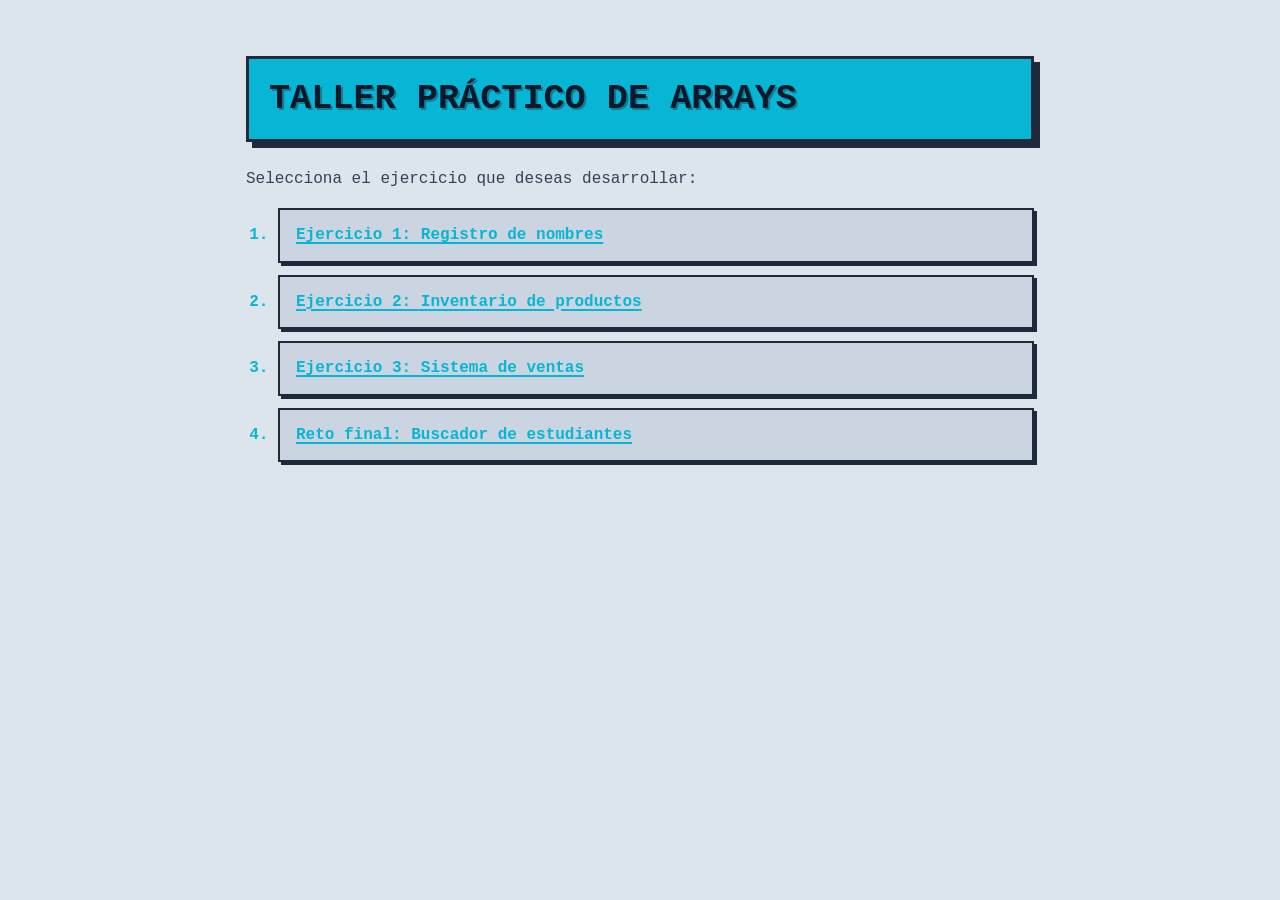
<file: index.html>
<!DOCTYPE html>
<html lang="es">
<head>
    <meta charset="UTF-8">
    <meta name="viewport" content="width=device-width, initial-scale=1.0">
    <title>Taller práctico de arrays</title>
    <link rel="stylesheet" href="css/style.css">
    <link rel="icon" type="image/jpeg" href="https://cdn-icons-png.flaticon.com/512/5146/5146927.png">
</head>
<body>
    <h1>Taller práctico de Arrays</h1>
    <p>Selecciona el ejercicio que deseas desarrollar:</p>
    <ol>
        <li><a href="ejercicio1.html">Ejercicio 1: Registro de nombres</a></li>
        <li><a href="ejercicio2.html">Ejercicio 2: Inventario de productos</a></li>
        <li><a href="ejercicio3.html">Ejercicio 3: Sistema de ventas</a></li>
        <li><a href="ejercicio4.html">Reto final: Buscador de estudiantes</a></li>
    </ol>
</body>
</html>
</file>
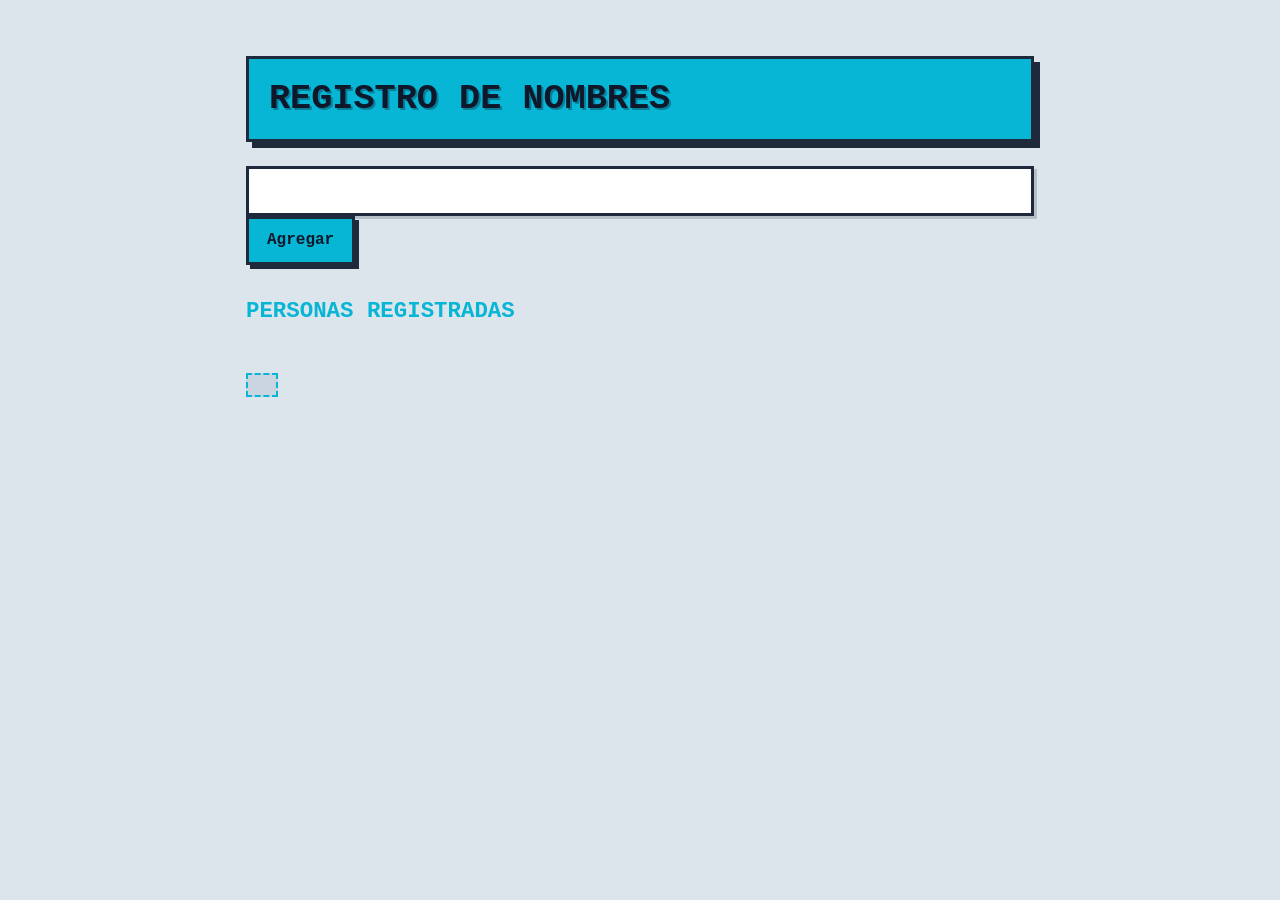
<file: ejercicio1.html>
<!DOCTYPE html>
<html lang="es">
<head>
    <meta charset="UTF-8">
    <meta name="viewport" content="width=device-width, initial-scale=1.0">
    <title>Registro de nombres</title>
    <link rel="stylesheet" href="css/style.css">
    <link rel="icon" type="image/jpeg" href="https://cdn-icons-png.flaticon.com/512/5146/5146927.png">
</head>
<body>
    <h1>Registro de nombres</h1>
    <input type="text" id="nombre">
    <button type="button" onclick="agregarNombre()">Agregar</button>
    <h2>Personas registradas</h2>
    <ul id="lista"></ul>
    <p id="cantidad"></p>
    <script src="/js/ejercicio1.js"></script>
</body>
</html>
</file>
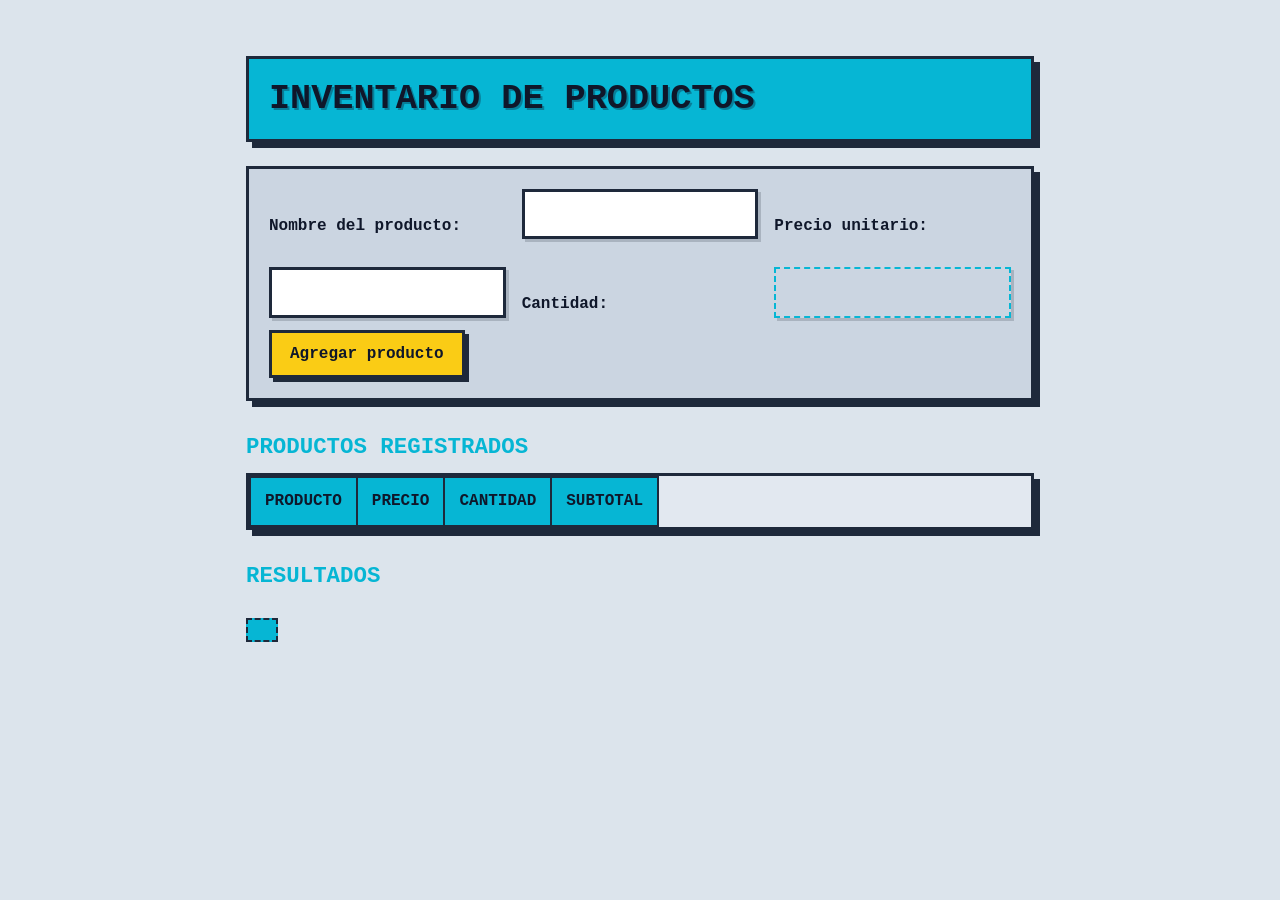
<file: ejercicio2.html>
<!DOCTYPE html>
<html lang="es">
<head>
    <meta charset="UTF-8">
    <meta name="viewport" content="width=device-width, initial-scale=1.0">
    <title>Inventario de productos</title>
    <link rel="stylesheet" href="css/style.css">
    <link rel="icon" type="image/jpeg" href="https://cdn-icons-png.flaticon.com/512/5146/5146927.png    ">
</head>
<body>
    <h1>Inventario de productos</h1>
    <form id="formulario">
        <label for="producto">Nombre del producto:</label>
        <input type="text" id="producto" required>
        <label for="precio">Precio unitario:</label>
        <input type="number" id="precio" min="0.01" step="0.01" required>
        <label for="cantidad">Cantidad:</label>
        <input type="number" id="cantidad" min="1" step="1" required>
        <button type="button" onclick="agregarProducto()">Agregar producto</button>
    </form>
    <h2>Productos registrados</h2>
    <table>
        <thead>
            <tr>
                <th>Producto</th>
                <th>Precio</th>
                <th>Cantidad</th>
                <th>Subtotal</th>
            </tr>
        </thead>
        <tbody id="tabla"></tbody>
    </table>
    <h2>Resultados</h2>
    <p id="total"></p>
    <script src="js/ejercicio2.js"></script>
</body>
</html>
</file>
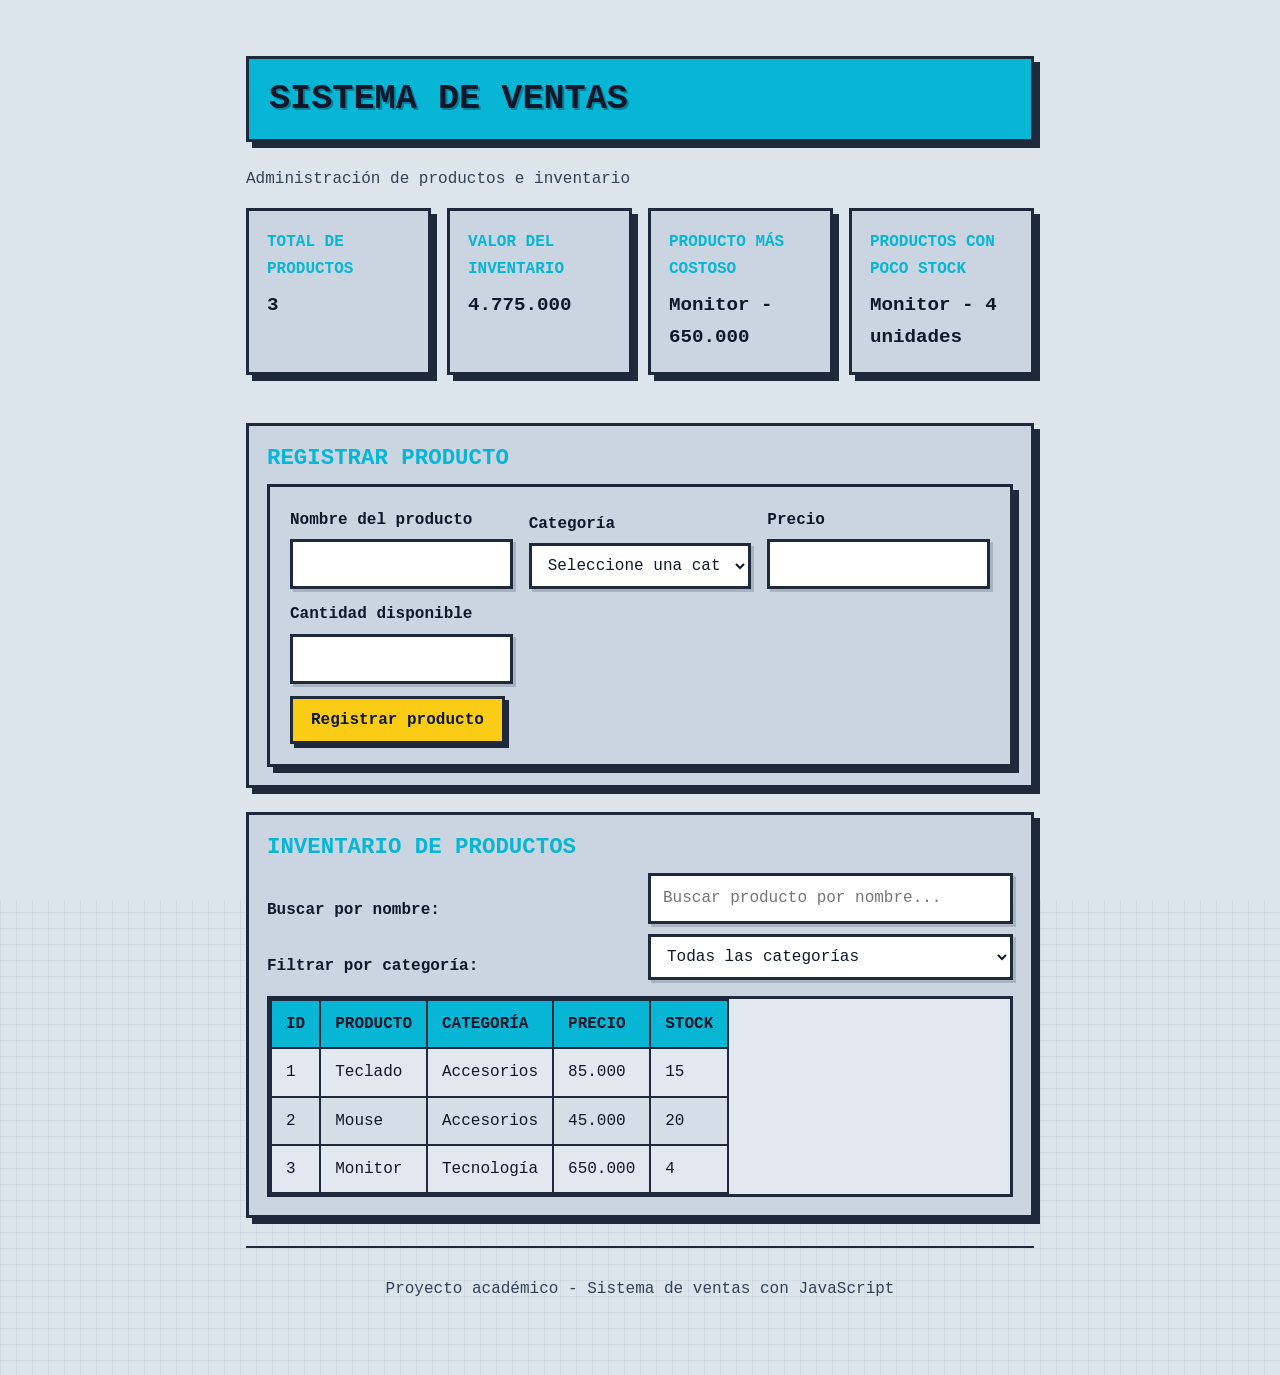
<file: ejercicio3.html>
<!DOCTYPE html>
<html lang="es">
<head>
    <meta charset="UTF-8">
    <meta name="viewport" content="width=device-width, initial-scale=1.0">
    <title>Sistema de Ventas</title>
    <link rel="stylesheet" href="css/style.css">
    <link rel="icon" type="image/jpeg" href="https://cdn-icons-png.flaticon.com/512/5146/5146927.png">

</head>
<body>
    <header>
        <h1>Sistema de ventas</h1>
        <p>Administración de productos e inventario</p>
    </header>
    <main>
        <section class="resumen">
            <div class="tarjeta">
                <h3>Total de productos</h3>
                <p id="totalProductos">0</p>
            </div>
            <div class="tarjeta">
                <h3>Valor del inventario</h3>
                <p id="valorInventario">$0</p>
            </div>
            <div class="tarjeta">
                <h3>Producto más costoso</h3>
                <p id="productoCostoso">Sin productos</p>
            </div>
            <div class="tarjeta">
                <h3>Productos con poco stock</h3>
                <p id="pocoStock">0</p>
            </div>
        </section>
        <section class="contenedor">
            <h2>Registrar producto</h2>
            <form id="formularioProducto">
                <div class="grupo">
                    <label for="nombre">Nombre del producto</label>
                    <input type="text" id="nombre" required>
                </div>
                <div class="grupo">
                    <label for="categoria">Categoría</label>
                    <select id="categoria" required>
                        <option value="">Seleccione una categoría</option>
                        <option value="Tecnología">Tecnología</option>
                        <option value="Accesorios">Accesorios</option>
                        <option value="Oficina">Oficina</option>
                        <option value="Hogar">Hogar</option>
                    </select>
                </div>
                <div class="grupo">
                    <label for="precio">Precio</label>
                    <input type="number" id="precio" min="0.01" step="0.01" required>
                </div>
                <div class="grupo">
                    <label for="stock">Cantidad disponible</label>
                    <input type="number" id="stock" min="0" step="1" required>
                </div>
                <button type="submit" id="btnGuardar">
                    Registrar producto
                </button>
            </form>
        </section>
        <section class="contenedor">
            <h2>Inventario de productos</h2>
            <div class="filtros">
                <label for="buscar">Buscar por nombre:</label>
                <input
                    type="text"
                    id="buscar"
                    placeholder="Buscar producto por nombre..."
                >
                <label for="filtroCategoria">Filtrar por categoría:</label>
                <select id="filtroCategoria">
                    <option value="">Todas las categorías</option>
                    <option value="Tecnología">Tecnología</option>
                    <option value="Accesorios">Accesorios</option>
                    <option value="Oficina">Oficina</option>
                    <option value="Hogar">Hogar</option>
                </select>
            </div>
            <p id="mensaje"></p>
            <div class="tabla-contenedor">
                <table>
                    <thead>
                        <tr>
                            <th>ID</th>
                            <th>Producto</th>
                            <th>Categoría</th>
                            <th>Precio</th>
                            <th>Stock</th>
                        </tr>
                    </thead>
                    <tbody id="tablaProductos">
                    </tbody>
                </table>
            </div>
        </section>
    </main>
    <footer>
        <p>Proyecto académico - Sistema de ventas con JavaScript</p>
    </footer>
    <script src="js/ejercicio3.js"></script>
</body>
</html>
</file>
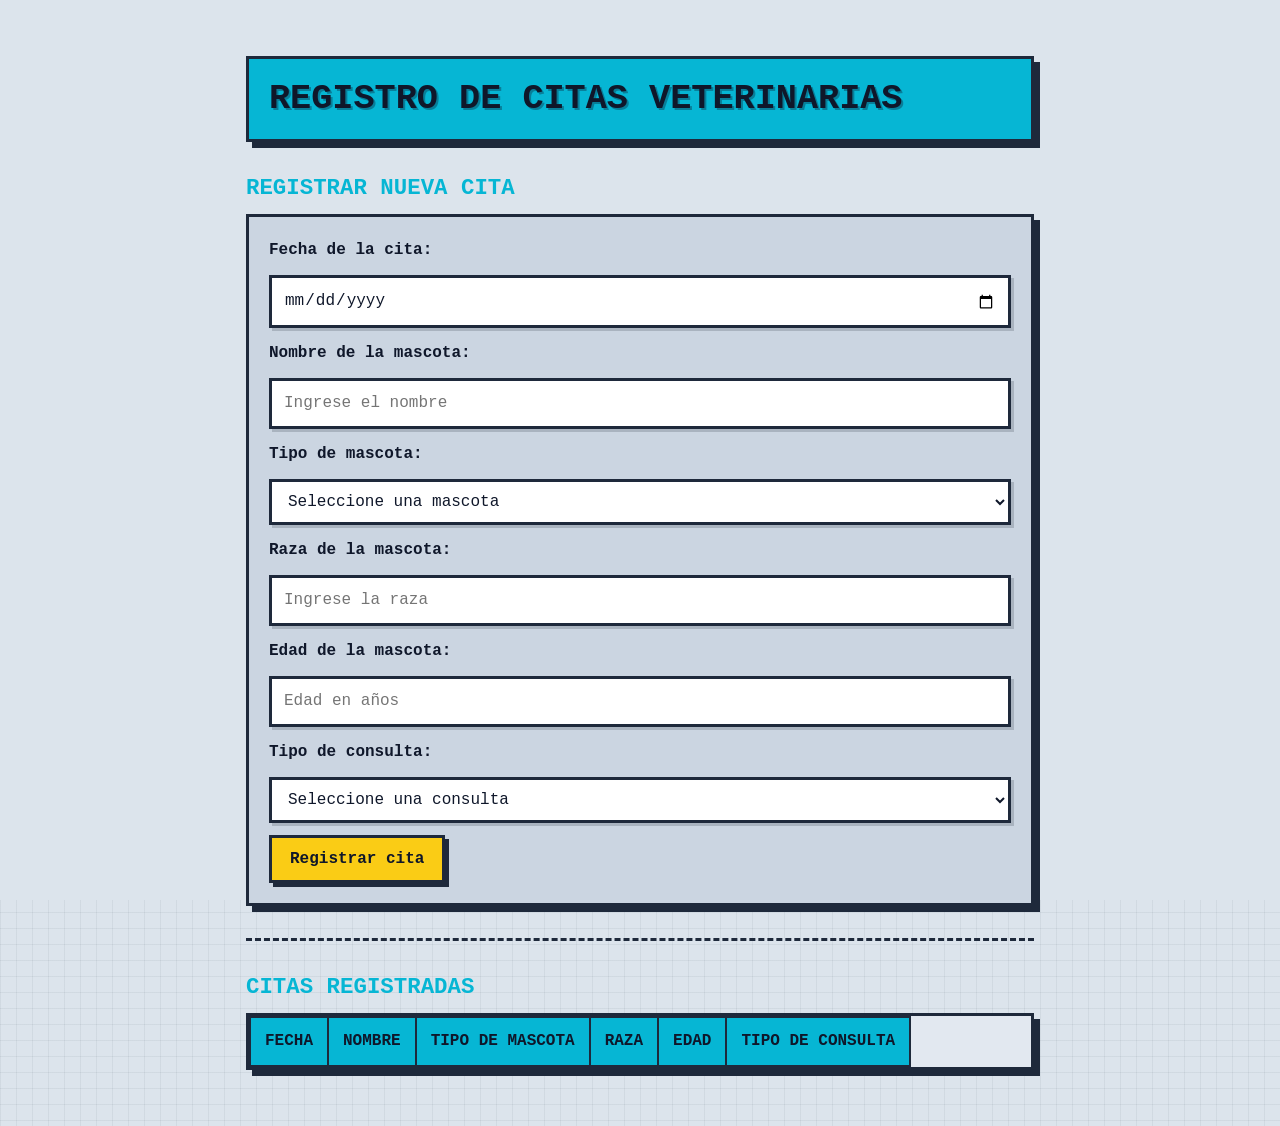
<file: ejercicio4.html>
<!DOCTYPE html>
<html lang="es">
<head>
    <meta charset="UTF-8">
    <meta name="viewport" content="width=device-width, initial-scale=1.0">
    <title>Registro de Citas Veterinarias</title>
    <link rel="stylesheet" href="css/style.css">
    <link rel="icon" type="image/jpeg" href="https://cdn-icons-png.flaticon.com/512/5146/5146927.png">

</head>
<body>

    <h1>Registro de Citas Veterinarias</h1>

    <h2>Registrar nueva cita</h2>

    <form id="formularioCita">

        <label for="fecha">Fecha de la cita:</label>
        <input type="date" id="fecha" required>

        <br><br>

        <label for="nombre">Nombre de la mascota:</label>
        <input type="text" id="nombre" placeholder="Ingrese el nombre" required>

        <br><br>

        <label for="tipo">Tipo de mascota:</label>
        <select id="tipo" required>
            <option value="">Seleccione una mascota</option>
            <option value="Perro">Perro</option>
            <option value="Gato">Gato</option>
            <option value="Conejo">Conejo</option>
        </select>

        <br><br>

        <label for="raza">Raza de la mascota:</label>
        <input type="text" id="raza" placeholder="Ingrese la raza" required>

        <br><br>

        <label for="edad">Edad de la mascota:</label>
        <input type="number" id="edad" min="0" placeholder="Edad en años" required>

        <br><br>

        <label for="consulta">Tipo de consulta:</label>
        <select id="consulta" required>
            <option value="">Seleccione una consulta</option>
            <option value="Cita">Cita médica</option>
            <option value="Baño y estética">Baño y estética</option>
            <option value="Vacunación">Vacunación</option>
            <option value="Urgencia">Urgencia</option>
        </select>

        <br><br>
        
    <button type="button" onclick="registrarCita()"> Registrar cita </button>

    </form>

    <hr>

    <h2>Citas registradas</h2>

    <table border="1">
        <thead>
            <tr>
                <th>Fecha</th>
                <th>Nombre</th>
                <th>Tipo de mascota</th>
                <th>Raza</th>
                <th>Edad</th>
                <th>Tipo de consulta</th>
            </tr>
        </thead>

        <tbody id="listaCitas"></tbody>
    </table>

    <script src="js/ejercicio4.js"></script>

</body>
</html>
</file>
<file: css/style.css>
:root {
    color-scheme: light;
    --background: #DCE4EC;
    --surface: #CBD5E1;
    --field: #FFFFFF;
    --table-surface: #E2E8F0;
    --border: #1E293B;
    --accent: #06B6D4;
    --button: #FACC15;
    --text: #0F172A;
    --muted: #334155;
    --pixel-shadow: 6px 6px 0 var(--border);
}

* {
    box-sizing: border-box;
}

body {
    width: min(900px, calc(100% - 32px));
    min-height: 100vh;
    margin: 0 auto;
    padding: clamp(24px, 6vw, 56px);
    color: var(--text);
    background-color: var(--background);
    background-image:
        linear-gradient(rgba(30, 41, 59, 0.06) 1px, transparent 1px),
        linear-gradient(90deg, rgba(30, 41, 59, 0.06) 1px, transparent 1px);
    background-size: 16px 16px;
    font-family: "Courier New", Courier, monospace;
    line-height: 1.65;
}

body::before {
    position: fixed;
    z-index: -1;
    inset: 0;
    background: var(--background);
    content: "";
}

body > * {
    position: relative;
}

h1,
h2 {
    line-height: 1.25;
}

h1 {
    margin: 0 0 24px;
    padding: 18px 20px;
    border: 3px solid var(--border);
    background: var(--accent);
    box-shadow: var(--pixel-shadow);
    color: var(--text);
    font-size: clamp(1.45rem, 5vw, 2.2rem);
    text-shadow: 2px 2px 0 rgba(15, 23, 42, 0.35);
    text-transform: uppercase;
}

h2 {
    margin: 32px 0 12px;
    color: var(--accent);
    font-size: clamp(1.1rem, 3vw, 1.4rem);
    text-transform: uppercase;
}

p {
    color: var(--muted);
}

a {
    color: var(--accent);
    font-weight: 700;
    text-decoration-thickness: 2px;
    text-underline-offset: 3px;
}

a:hover,
a:focus-visible {
    color: var(--accent);
}

ol {
    display: grid;
    gap: 12px;
    padding-left: 32px;
}

ol li {
    padding: 12px 16px;
    border: 2px solid var(--border);
    background: var(--surface);
    box-shadow: 3px 3px 0 var(--border);
}

ol li::marker {
    color: var(--accent);
    font-weight: 700;
}

input,
select,
button {
    min-height: 46px;
    border: 3px solid var(--border);
    border-radius: 0;
    font: inherit;
}

input,
select {
    width: 100%;
    padding: 9px 12px;
    background: var(--field);
    color: var(--text);
    box-shadow: 3px 3px 0 rgba(30, 41, 59, 0.2);
}

input:focus-visible {
    outline: 3px solid var(--accent);
    outline-offset: 3px;
}

select:focus-visible {
    outline: 3px solid var(--accent);
    outline-offset: 3px;
}

button {
    padding: 8px 18px;
    background: var(--accent);
    box-shadow: 4px 4px 0 var(--border);
    color: var(--text);
    cursor: pointer;
    font-weight: 700;
    transition: transform 100ms steps(2, end), box-shadow 100ms steps(2, end);
}

button:hover {
    filter: brightness(1.08);
    transform: translate(2px, 2px);
    box-shadow: 2px 2px 0 var(--border);
}

button:active {
    transform: translate(4px, 4px);
    box-shadow: none;
}

form {
    display: grid;
    grid-template-columns: repeat(auto-fit, minmax(min(100%, 190px), 1fr));
    align-items: end;
    gap: 12px 16px;
    padding: 20px;
    border: 3px solid var(--border);
    background: var(--surface);
    box-shadow: var(--pixel-shadow);
}

form label {
    display: grid;
    gap: 6px;
    color: var(--text);
    font-weight: 700;
}

form button {
    grid-column: 1 / -1;
    justify-self: start;
    background: var(--button);
    color: var(--text);
}

ul {
    display: grid;
    gap: 8px;
    padding-left: 24px;
}

ul li {
    padding: 8px 12px;
    border-left: 5px solid var(--accent);
    background: var(--surface);
}

#cantidad,
#total {
    display: inline-block;
    margin-top: 16px;
    padding: 10px 14px;
    border: 2px dashed var(--accent);
    background: var(--surface);
    color: var(--text);
    font-weight: 700;
}

#total {
    border-color: var(--border);
    background: var(--accent);
}

table {
    display: block;
    width: 100%;
    overflow-x: auto;
    border: 3px solid var(--border);
    border-collapse: collapse;
    background: var(--table-surface);
    box-shadow: var(--pixel-shadow);
}

th,
td {
    padding: 10px 14px;
    border: 2px solid var(--border);
    text-align: left;
    white-space: nowrap;
}

th {
    background: var(--accent);
    color: var(--text);
    text-transform: uppercase;
}

tbody tr:nth-child(even) {
    background: rgba(203, 213, 225, 0.55);
}

.resumen {
    display: grid;
    grid-template-columns: repeat(auto-fit, minmax(min(100%, 170px), 1fr));
    gap: 16px;
    margin-bottom: 24px;
}

.tarjeta,
.contenedor {
    padding: 18px;
    border: 3px solid var(--border);
    background: var(--surface);
    box-shadow: var(--pixel-shadow);
}

.tarjeta h3 {
    margin: 0 0 8px;
    color: var(--accent);
    font-size: 1rem;
    text-transform: uppercase;
}

.tarjeta p {
    margin: 0;
    color: var(--text);
    font-size: 1.2rem;
    font-weight: 700;
}

main {
    display: grid;
    gap: 24px;
}

.contenedor h2 {
    margin-top: 0;
}

.grupo {
    display: grid;
    gap: 6px;
}

.grupo label,
.filtros label {
    color: var(--text);
    font-weight: 700;
}

.filtros {
    display: grid;
    grid-template-columns: repeat(2, minmax(0, 1fr));
    align-items: end;
    gap: 10px 16px;
}

.filtros input,
.filtros select {
    min-width: 0;
}

.tabla-contenedor {
    max-width: 100%;
    overflow-x: auto;
}

#formularioCita {
    grid-template-columns: minmax(0, 1fr);
}

#formularioCita br {
    display: none;
}

#formularioCita button {
    justify-self: start;
}

hr {
    margin: 32px 0;
    border: 0;
    border-top: 3px dashed var(--border);
}

footer {
    margin-top: 28px;
    padding-top: 12px;
    border-top: 2px solid var(--border);
    text-align: center;
}

@media (max-width: 520px) {
    body {
        width: min(100% - 20px, 900px);
        padding: 28px 18px;
    }

    h1 {
        padding: 14px;
    }

    form {
        padding: 16px;
    }

    button {
        width: 100%;
    }

    .filtros {
        grid-template-columns: minmax(0, 1fr);
    }

    .tarjeta,
    .contenedor {
        padding: 14px;
    }
}
</file>
